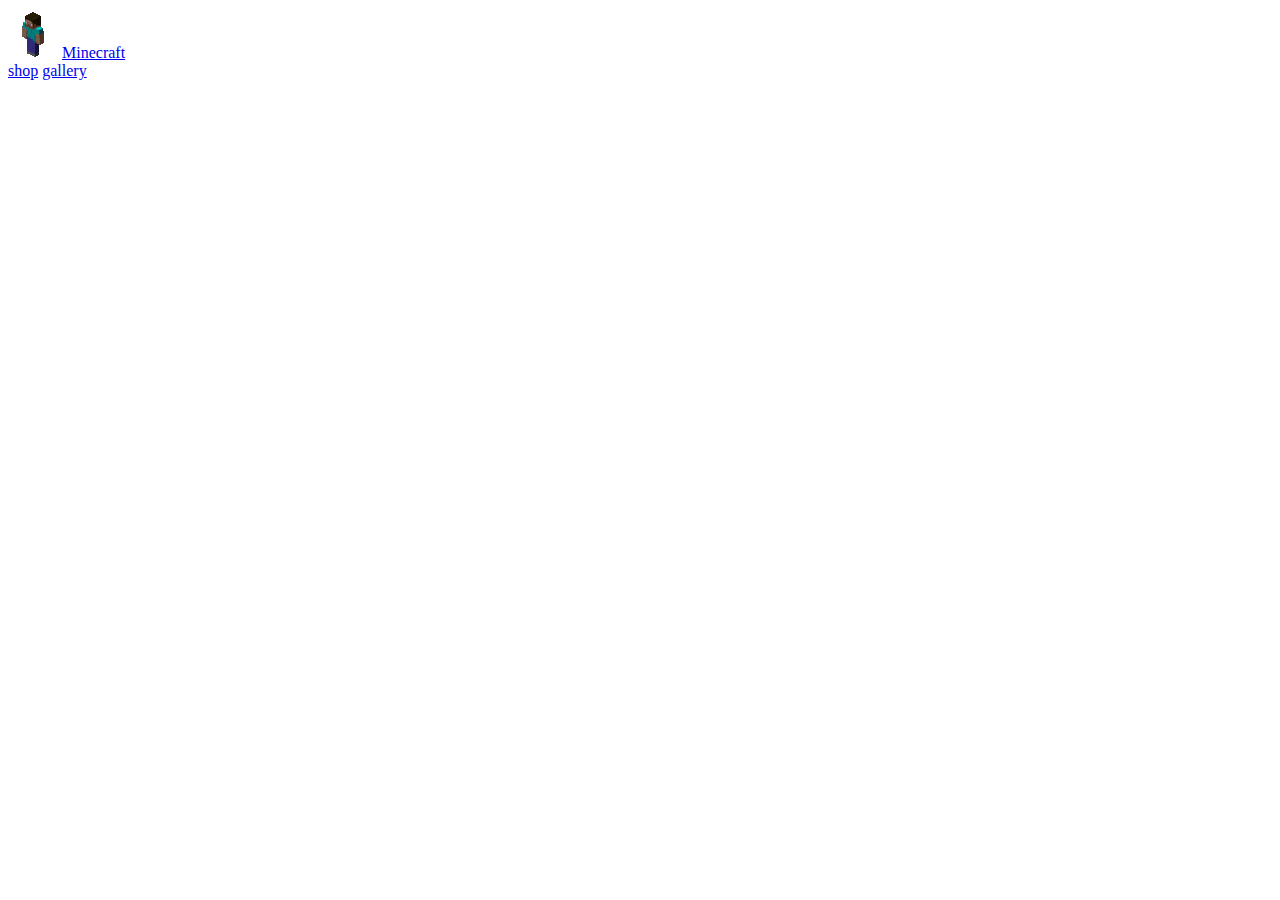
<file: shop.html>
<html lang="en">
    <head>
        <meta charset="UTF-8">
        <meta name="test" content="width=device-width, initial-scale=1.0">
        <link rel="stylesheet" href="css/home.css">
        <link rel="stylesheet" href="css/font.css">
        <title>Minecraft</title>
    </head>
    <body class="sec1">
        <header>
            <div class="logo">
                <img src="./imeges/universe-of-sign.gif" alt="">
                <a class="log" href="home.html">Minecraft</a>
                <nav>
                    <a class="navi" href="shop.html">shop</a>
                    <a class="log" href="gallery.html">gallery</a>
                </nav>
            </div>
        </header>

    </body>
</html>
</file>
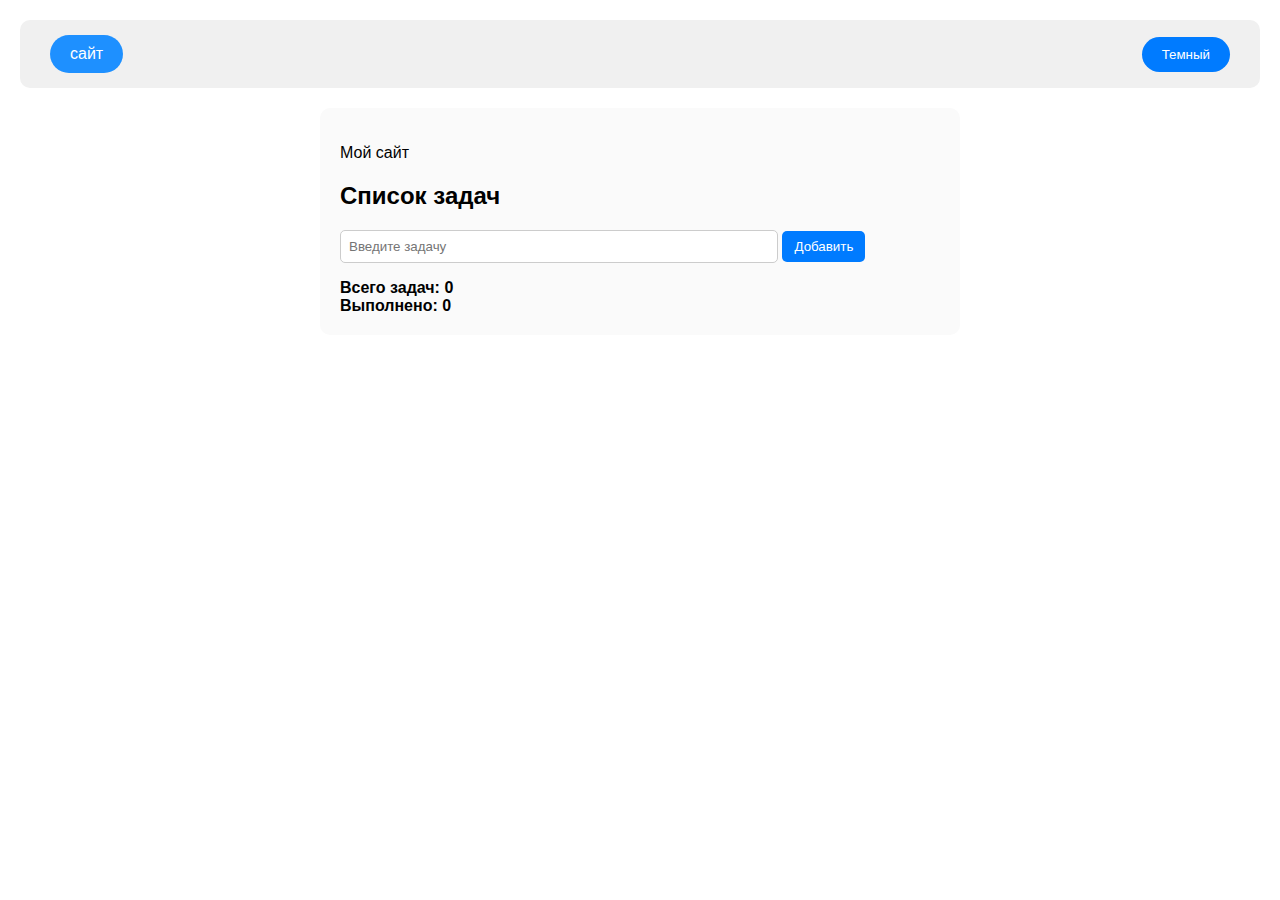
<file: teastjs.html>
<!DOCTYPE html>
<html lang="ru">
<head>
    <meta charset="UTF-8">
    <meta name="viewport" content="width=device-width, initial-scale=1.0">
    <title>themeswitch</title>
    <link rel="stylesheet" href="css/theme.css">
</head>
<body>
    <header>
        <a id="aoftheweb" href="">сайт</a>
        <button id="themeThoggle">Темный</button>
    </header>

    <main>
        <p>Мой сайт</p>

        <section id="taskSection">
            <h2>Список задач</h2>
            <input type="text" id="taskInput" placeholder="Введите задачу">
            <button id="addTaskBtn">Добавить</button>
            <ul id="taskList"></ul>

            <div id="counters">
                Всего задач: <span id="totalTasks">0</span><br>
                Выполнено: <span id="completedTasks">0</span>
            </div>
        </section>
    </main>

    <script src="js/tasks.js"></script>
</body>
</html>
</file>
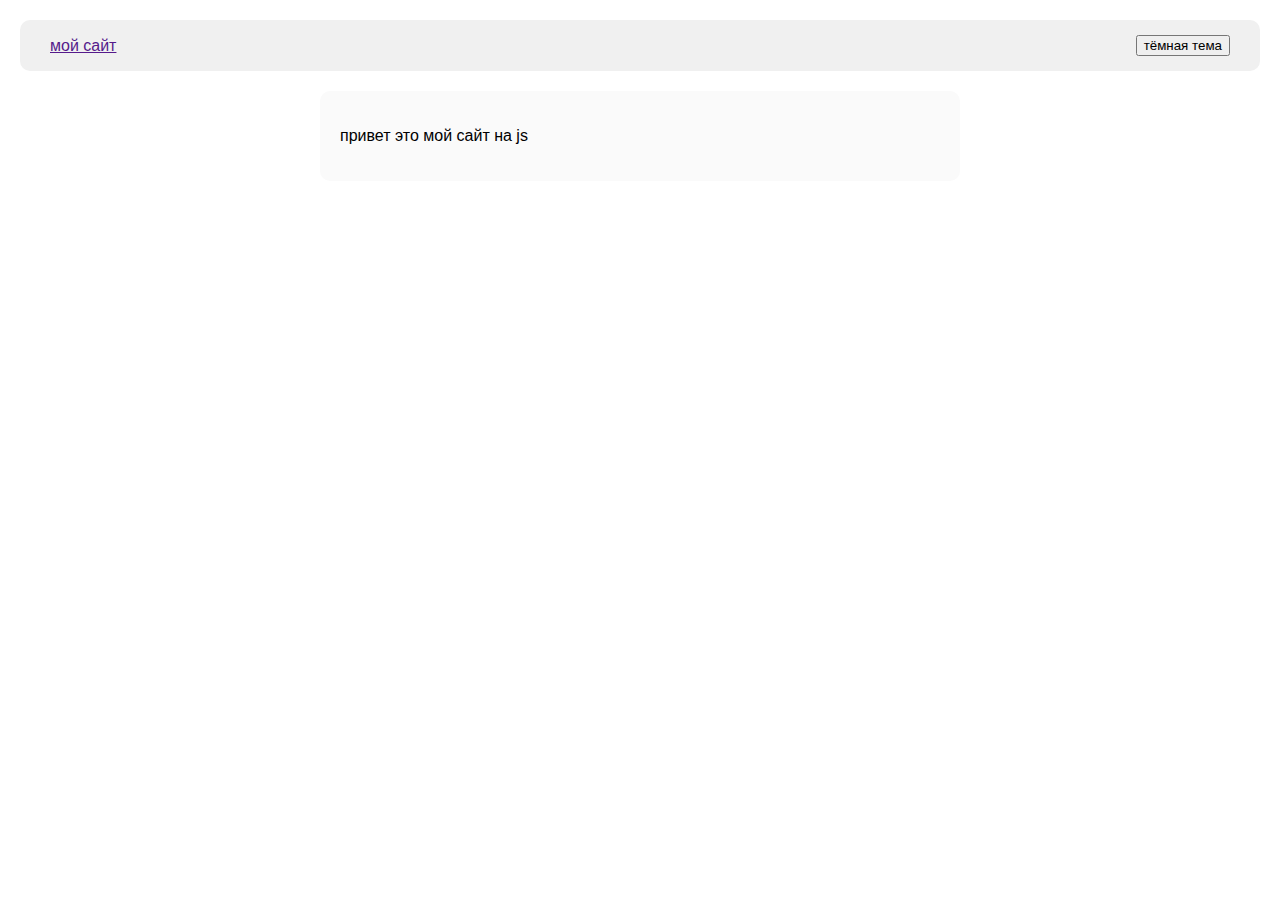
<file: testjs.html>
<html lang="en">
<head>
    <meta charset="UTF-8">
    <meta name="viewport" content="width=device-width, initial-scale=1.0">
    <title>мой сайт с тёмной темой</title>
    <link rel="stylesheet" href="css/theme.css">
</head>
<body>
    <header>
        <a href="">мой сайт</a>
        <button id="themeToggle">тёмная тема</button>
    </header>

    <main>
        <p>привет это мой сайт на js </p>
    </main>
    <script src="js/script.js"></script>
    <script src="js/tasks.js"></script>
</body>
</html>
</file>
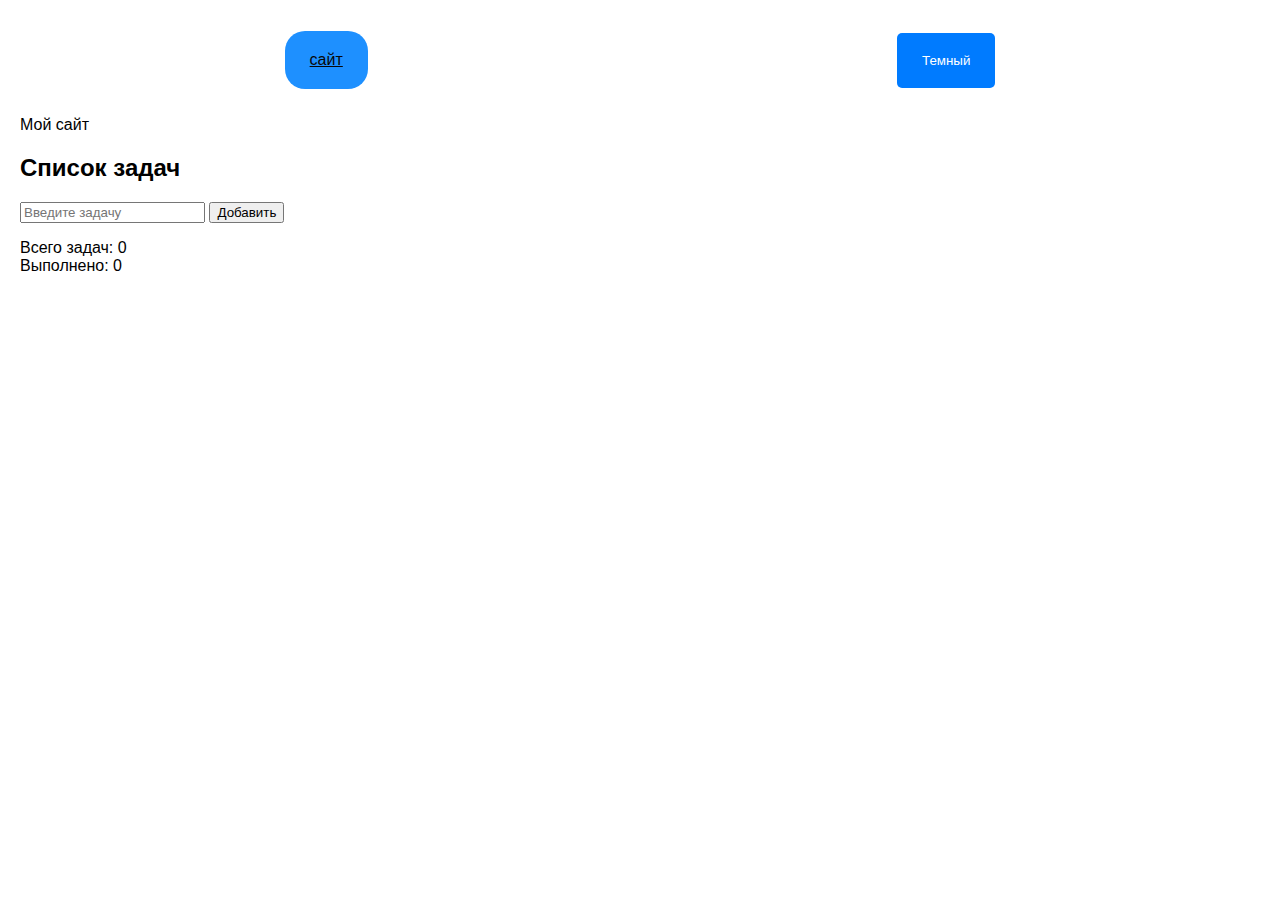
<file: js/teastjs.html>
<!DOCTYPE html>
<html lang="ru">
<head>
    <meta charset="UTF-8">
    <meta name="viewport" content="width=device-width, initial-scale=1.0">
    <title>themeswitch</title>
    <link rel="stylesheet" href="cssfojs/theme.css">
</head>
<body>
    <header>
        <a id="aoftheweb" href="">сайт</a>
        <button id="themeThoggle">Темный</button>
    </header>

    <main>
        <p>Мой сайт</p>

        <section id="taskSection">
            <h2>Список задач</h2>
            <input type="text" id="taskInput" placeholder="Введите задачу">
            <button id="addTaskBtn">Добавить</button>
            <ul id="taskList"></ul>

            <div id="counters">
                Всего задач: <span id="totalTasks">0</span><br>
                Выполнено: <span id="completedTasks">0</span>
            </div>
        </section>
    </main>

    <script src="tasks.js"></script>
</body>
</html>
</file>
<file: css/home.css>
title {
    font-family: mine;
}

nav {
    top: 25px;
    right: 10px;
}

.gif1 {
    background-image: url(../imeges/tenor.gif);
    background-size: cover;
    background-repeat: no-repeat;
    background-position: center;
}

.gif4 {
    background-image: url(https://store-images.s-microsoft.com/image/apps.60323.14581193029730121.3bde2745-c5bc-4659-9b31-32749bd5129f.66d40a75-671b-4612-aa8b-22aa289863e4);
    background-size: cover;
    background-repeat: no-repeat;
    background-position: center;
}

.gif3 {
    background-image: url(https://avatars.mds.yandex.net/i?id=8b6bd71479f83e2ff2e453d934f130c8_l-5233602-images-thumbs&ref=rim&n=13&w=969&h=970);
    background-size: cover;
    background-repeat: no-repeat;
    background-position: center;
}

.secti {
    text-align: center;
    height: 100%;
    padding: 20px;
}

.secti > div > p {
    background-color: rgba(0, 0, 0, 0.479);
    border-radius: 5%;
}

.secti > div > h1 {
    background-color: rgba(0, 0, 0, 0.479);
    border-radius: 5%;
}

h1 {
    font-weight: 40xp;
}

.secti > div > a > button {
    border: 0px solid rgb(21, 117, 21);
    color: white;
    padding: 20px 40px;
    border-radius: 50px;
    background-color: rgb(21, 117, 21);
    transition: all 0.3s ease;
}

.secti > div > a > button:hover {
    border: 1px solid rgb(21, 117, 21);
    background-color: transparent;
}

.secti > a > button {
    background: #4CAF50;
    color: white;
    padding: 20px 50px;
    border: none;
    border-radius: 60px;
    text-decoration: none;
    font-size: 1.3em;
    font-weight: bold;
    transition: all 0.3s ease;
    cursor: pointer;
    box-shadow: 0 5px 20px rgba(76, 175, 80, 0.4);
}

.secti > a > button:hover {
    background-color: transparent;
}

.comments-s {
    padding: 10px;
    margin-bottom: 20px;
    color: white;
}

.commen {
    border: 1px solid rgb(0, 0, 0);
    border-radius: 10%;
    width: 30%;
    background-color: rgb(189, 185, 185);
    background-image: url(../imeges/v833-tang-26.jpg);
    background-size: cover;
    background-repeat: no-repeat;
    background-position: center;
}

.comment-th {
    display: flex;
    justify-content: space-between;
    padding: 10px;
    box-sizing: border-box;
    text-align: center;
}

.comment-r {
    display: flex;
    border: 1px solid rgb(0, 0, 0);
    padding: 5px 10px;
    box-sizing: border-box;
    text-align: center;
    border-radius: 10%;
}

.comment-r > img {
    width: 50px;
    height: 50px;
    border-radius: 50%;
    padding: 10px 15px;
}

.commenter-na {
    font-weight: bold;
    font-size: 20px;
    color: rgb(0, 0, 0);
    text-align: center;
    width: 300px;
}

.comment-text {
    font-size: 20px;
    color: rgb(0, 0, 0);
}

.comment-str {
    color: rgb(0, 0, 0);
}


.donate{
    width: 100%;
    background-color: wheat;
    padding: 100px 0;
}

.donate-cont{
    width: 80%;
    margin: 0 auto;
    display: flex;
    justify-content: space-between;
    align-items: center;
    
}
.donate-card > h3{
    font-size: 18px;
    text-transform: uppercase;
    text-align: left;
    color: #000;
    margin-top: 30%;
    letter-spacing: 1;
}
.donate-card{
    background-color: #ffffff;
    width: 16%;
    padding: 2%;
    color: #000;
}
.donate-card > p{
    color: #000;
}
.donate-card > img{
    width: 100%;
    border-radius: 10px;
}
.price{
    font-size: 20px;
    margin-top: 5px;
    font-weight: 700;
    letter-spacing: 1;
}

.buy{
    background-color: #4CAF50;
    
    color: white;
    border-radius: 5px;
    border: 2px solid transparent;
    width: 100%;
    margin-top: 10px;
    padding: 15px 0;
    font-weight: 500;
    font-size: 17px;
    transition: all 0.3s ease;
    cursor: pointer;

}
.buy:hover{
    background-color: transparent;
    border: 2px solid;
    color: #4CAF50
}
.skid{
    text-decoration: line-through double;
}
</file>
<file: css/font.css>
@font-face {
    font-family: mine;
    src: url(Minecraft.ttf);
}
@font-face{    
    font-family: non;
    src: url(StoryScript.ttf);
}
</file>
<file: css/theme.css>
body{
    background-color: white;
    color: black;
    font-family: Arial, Helvetica, sans-serif;
    margin: 0;
    padding: 20px;
    transition: 0.3s;
}
body.dark-theme{
    background-color: #121212;
    color: white;
}
header{
    display: flex;
    justify-content: space-between;
    align-items: center;
    background: #f0f0f0;
    padding: 15px 30px;
    border-radius: 10px;
    margin-bottom: 20px;
}
.dark-theme > header{
    background: #1e1e1e;
}

#aoftheweb{
    text-decoration: none;
    background: dodgerblue;
    color: white;
    padding: 10px 20px;
    border-radius: 20px;
}
#aoftheweb:hover {
    background: #0070e0;
}
#themeThoggle {
    background: #007bff;
    color: white;
    border: none;
    padding: 10px 20px;
    border-radius: 20px;
    cursor: pointer;
}
#themeThoggle:hover {
    background: #0056b3;
}
main {
    max-width: 600px;
    margin: auto;
    background: #fafafa;
    padding: 20px;
    border-radius: 10px;
}
.dark-theme > main {
    background: #1e1e1e;
}
#taskInput {
    width: 70%;
    padding: 8px;
    border: 1px solid #ccc;
    border-radius: 5px;
}
#addTaskBtn {
    padding: 8px 12px;
    border: none;
    border-radius: 5px;
    background: #007bff;
    color: white;
    cursor: pointer;
}
#addTaskBtn:hover {
    background: #0056b3;
}
#taskList {
    list-style: none;
    padding: 0;
    margin-top: 15px;
}
#taskList > li {
    background: #e6f0ff;
    padding: 10px;
    border-radius: 5px;
    margin-bottom: 10px;
}
.dark-theme #taskList li {
    background: #333;
}
#counters {
    margin-top: 15px;
    font-weight: bold;
}
</file>
<file: js/cssfojs/theme.css>
body{
    background-color: white;
    color: black;
    font-family: 'Lucida Sans', 'Lucida Sans Regular', 'Lucida Grande', 'Lucida Sans Unicode', Geneva, Verdana, sans-serif;
    margin: 0;
    padding: 20px;
    transition: background-color 0.3s, color 0.3s;
}

body.dark-theme{
    background-color: #080808;
    color: white;
}

header{
    display: flex;
    justify-content: space-around;
    align-items: center;
    height: 80px;
    width: 100%;
}

#themeThoggle{
    padding: 20px 25px;
    background-color: #007bff;
    color: white;
    border: none;
    border-radius: 5px;
    cursor: pointer;
}
header a{
    color: #080808;
    padding: 20px 25px;
    background-color: dodgerblue;
    border-radius: 20px;
    border: none;
    cursor: pointer;
}
.dark-theme #themeThoggle{
    background-color: #6c757d;
}
.dark-theme #aoftheweb{
    background-color: #6c757d;
}
</file>
